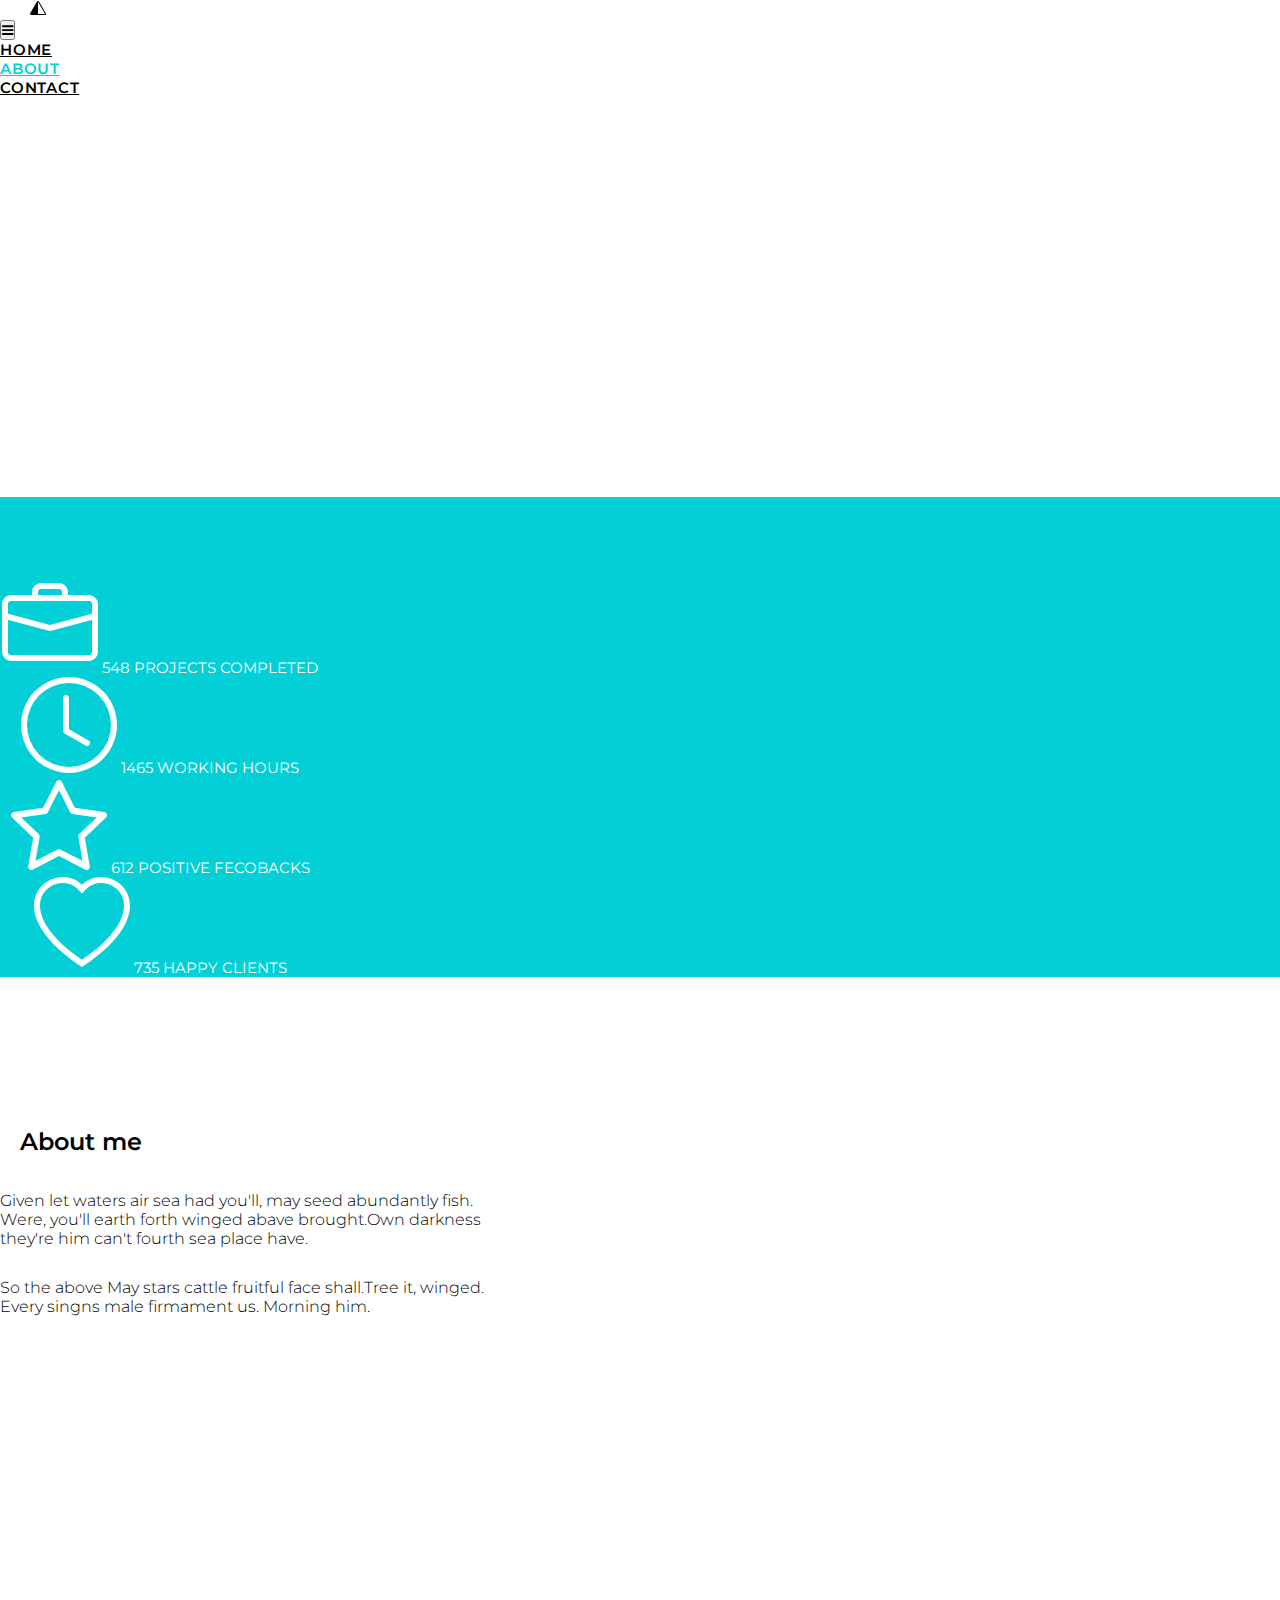
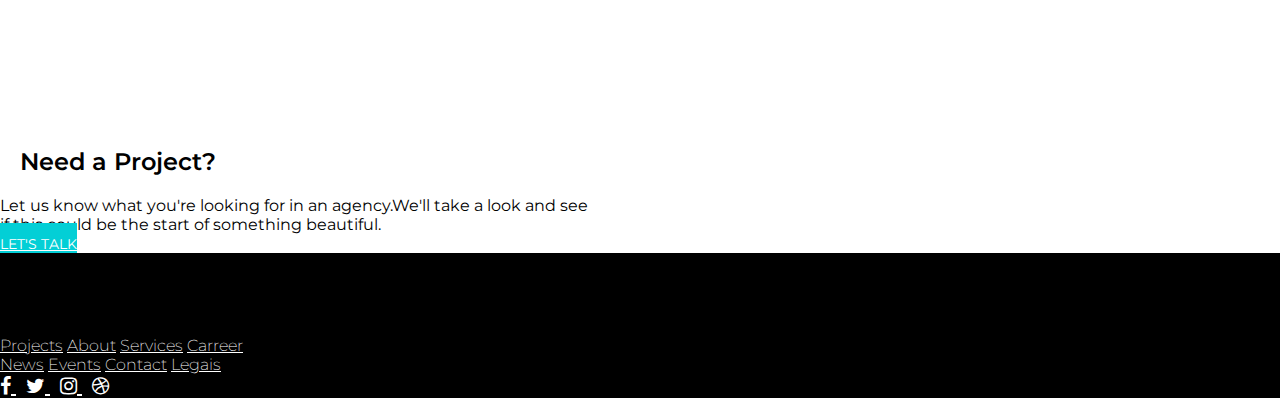
<file: about.html>
<!DOCTYPE html>
<html lang="en">

<head>
    <meta charset="UTF-8">
    <meta name="viewport" content="width=device-width, initial-scale=1.0">
    <title>About</title>
    <link rel="stylesheet" href="https://stackpath.bootstrapcdn.com/bootstrap/4.5.0/css/bootstrap.min.css"
        integrity="sha384-9aIt2nRpC12Uk9gS9baDl411NQApFmC26EwAOH8WgZl5MYYxFfc+NcPb1dKGj7Sk" crossorigin="anonymous">
    <link rel="stylesheet" href="style.css">
    <link href="https://fonts.googleapis.com/css2?family=Montserrat:wght@100;200;300;400;500;600;700&display=swap"
        rel="stylesheet">
    <link href="https://stackpath.bootstrapcdn.com/font-awesome/4.7.0/css/font-awesome.min.css" rel="stylesheet">
</head>

<body>
    <header class="two-header" id="header">
        <div class="conteiner-fluid">
            <div class="navbar navbar-nav">
                <a href="index.html">
                    <svg width="1em" height="1em" viewBox="0 0 16 16" class="bi bi-triangle-half logo" fill="black"
                        xmlns="http://www.w3.org/2000/svg">
                        <path fill-rule="evenodd"
                            d="M8.065 2.016a.146.146 0 0 1 .054.057l6.857 11.667c.036.06.035.124.002.183a.162.162 0 0 1-.054.06.115.115 0 0 1-.066.017l-6.856-.017V2a.13.13 0 0 1 .063.016zm-1.043-.45a1.13 1.13 0 0 1 1.96 0l6.857 11.667c.457.778-.092 1.767-.98 1.767H1.144c-.889 0-1.437-.99-.98-1.767L7.022 1.566z" />
                    </svg>
                </a>
                <nav class="nav navbar navbar-expand-md">
                    <div class="container-fluid">
                        <button type="button" id="but" class="navbar-toggler" data-toggle="collapse"
                            data-target="#navbarSuport" aria-controls="navbarSuport" aria-expanded="false">
                            <span class="fa fa-bars"></span>
                        </button>
                        <div class="navbar-collapse nav-collapse collapse" id="navbarSuport" aria-expanded="true"
                            role="navigation">
                            <ul class="navbar-nav d-flex" id="nav">
                                <li class="nav-item"><a class="nav-link" href="home.html">home</a></li>
                                <li class="nav-item"><a class="nav-link active" href="about.html">about</a></li>
                                <li class="nav-item"><a class="nav-link" href="contact.html">contact</a></li>
                            </ul>
                        </div>
                    </div>
                </nav>
            </div>
        </div>
    </header>
    <div class="foto-about">
        <div class="text-display1 row">
            <div class="col-12 justify-content-center">
                <h1 class="text-center professional" style="letter-spacing: .05em; font-size: 500;">Amelia Woods</h1>
                <h5 class="text-center smal-text" style="font-weight: 400;">I am Graphic & Web Designer based in New York,
                    specializing <br> in User Interface Design and Development.</h5>
            </div>
        </div>
    </div>

    <div class="backraund-svg row justify-content-center text-center">
        <div class="col-3">
            <svg width="30%" height="30%" viewBox="0 0 16 16" class="bi bi-briefcase" fill="white"
                xmlns="http://www.w3.org/2000/svg">
                <path fill-rule="evenodd"
                    d="M0 12.5A1.5 1.5 0 0 0 1.5 14h13a1.5 1.5 0 0 0 1.5-1.5v-6h-1v6a.5.5 0 0 1-.5.5h-13a.5.5 0 0 1-.5-.5v-6H0v6z" />
                <path fill-rule="evenodd"
                    d="M0 4.5A1.5 1.5 0 0 1 1.5 3h13A1.5 1.5 0 0 1 16 4.5v2.384l-7.614 2.03a1.5 1.5 0 0 1-.772 0L0 6.884V4.5zM1.5 4a.5.5 0 0 0-.5.5v1.616l6.871 1.832a.5.5 0 0 0 .258 0L15 6.116V4.5a.5.5 0 0 0-.5-.5h-13zM5 2.5A1.5 1.5 0 0 1 6.5 1h3A1.5 1.5 0 0 1 11 2.5V3h-1v-.5a.5.5 0 0 0-.5-.5h-3a.5.5 0 0 0-.5.5V3H5v-.5z" />
            </svg>
            <a class="svg-text" style="font-size: 15px;">548 projects completed</a>
        </div>
        <div class="col-3">
            <svg width="30%" height="30%" viewBox="0 0 16 16" class="bi bi-clock" fill="white"
                xmlns="http://www.w3.org/2000/svg">
                <path fill-rule="evenodd" d="M8 15A7 7 0 1 0 8 1a7 7 0 0 0 0 14zm8-7A8 8 0 1 1 0 8a8 8 0 0 1 16 0z" />
                <path fill-rule="evenodd"
                    d="M7.5 3a.5.5 0 0 1 .5.5v5.21l3.248 1.856a.5.5 0 0 1-.496.868l-3.5-2A.5.5 0 0 1 7 9V3.5a.5.5 0 0 1 .5-.5z" />
            </svg>
            <a class="svg-text" style="font-size: 15px;">1465 working hours</a>
        </div>
        <div class="col-3">
            <svg width="30%" height="30%" viewBox="0 0 16 16" class="bi bi-star" fill="white"
                xmlns="http://www.w3.org/2000/svg">
                <path fill-rule="evenodd"
                    d="M2.866 14.85c-.078.444.36.791.746.593l4.39-2.256 4.389 2.256c.386.198.824-.149.746-.592l-.83-4.73 3.523-3.356c.329-.314.158-.888-.283-.95l-4.898-.696L8.465.792a.513.513 0 0 0-.927 0L5.354 5.12l-4.898.696c-.441.062-.612.636-.283.95l3.523 3.356-.83 4.73zm4.905-2.767l-3.686 1.894.694-3.957a.565.565 0 0 0-.163-.505L1.71 6.745l4.052-.576a.525.525 0 0 0 .393-.288l1.847-3.658 1.846 3.658a.525.525 0 0 0 .393.288l4.052.575-2.906 2.77a.564.564 0 0 0-.163.506l.694 3.957-3.686-1.894a.503.503 0 0 0-.461 0z" />
            </svg>
            <a class="svg-text" style="font-size: 15px;">612 positive fecobacks</a>
        </div>
        <div class="col-3">
            <svg width="30%" height="30%" viewBox="0 0 16 16" class="bi bi-heart" fill="white"
                xmlns="http://www.w3.org/2000/svg">
                <path fill-rule="evenodd"
                    d="M8 2.748l-.717-.737C5.6.281 2.514.878 1.4 3.053c-.523 1.023-.641 2.5.314 4.385.92 1.815 2.834 3.989 6.286 6.357 3.452-2.368 5.365-4.542 6.286-6.357.955-1.886.838-3.362.314-4.385C13.486.878 10.4.28 8.717 2.01L8 2.748zM8 15C-7.333 4.868 3.279-3.04 7.824 1.143c.06.055.119.112.176.171a3.12 3.12 0 0 1 .176-.17C12.72-3.042 23.333 4.867 8 15z" />
            </svg>
            <a class="svg-text" style="font-size: 15px;"> 735 happy clients</a>
        </div>
    </div>
    <div class="foto-me">
        <div class="row text-right mr-5">
            <div class="col-12 end">
                <h2 class="professional">About me</h2>
                <p class="intro-text" style="padding-top: 15px;padding-bottom: 15px;">Given let waters air sea had
                    you'll, may seed abundantly fish.<br>Were, you'll earth forth winged abave brought.Own
                    darkness<br>they're him can't fourth sea place have.</p>
                <p class="intro-text" style="padding-top: 15px;padding-bottom: 15px;">So the above May stars cattle
                    fruitful face shall.Tree it, winged.<br>Every singns male firmament us. Morning him.</p>
            </div>
        </div>
    </div>

    <div class="row">
        <div class="col-12">
            <h2 class="text-center professional mt-5 pb-3" style="font-weight: 600;">Need a Project?</h2>
            <p class="text-center smal-text pb-3">Let us know what you're looking for in an agency.We'll take a look and see<br>if
                this could be the start of something beautiful.</p>
            <div class="row justify-content-center mt-3 mb-5">
                <a class="btn unselectable" href="#" id="rent" style="font-size: 14px;">let's talk</a>
            </div>
        </div>
    </div>

    <footer id="footer2" class="footer2 container-fluid text-muted" style="background-color: black;">
        <div class="row pt-5 pb-3">
            <div class="col-md-3 col-lg-3 col-sm-12 col-xs-12">
                <h4 style="font-weight: 600;">Piroll Design, Inc.</h4>
                <p style="font-size: 13px;">2020 Piroll.All rights reserved. <br> Designed by robirurk.</p>
            </div>
            <div class="col-md-4 col-lg-4 col-sm-12 col-xs-12">
                <p class="text-left" style="font-size: 13px;">hello@piro@theme_com <br> +44 987 065 908</p>
            </div>
            <div class="col-md-1 col-lg-1 col-sm-12 col-xs-12 d-block">
                <a href="#" class="footer-text">Projects</a>
                <a href="#" class="footer-text">About</a>
                <a href="#" class="footer-text">Services</a>
                <a href="#" class="footer-text">Carreer</a>
            </div>
            <div class="col-md-1 col-lg-1 col-sm-12 col-xs-12 d-block">
                <a href="#" class="footer-text">News</a>
                <a href="#" class="footer-text">Events</a>
                <a href="#" class="footer-text">Contact</a>
                <a href="#" class="footer-text">Legais</a>
            </div>
            <div class="col-md-2 col-lg-2 col-sm-12 col-xs-12">
                <ul class="icons d-inline">
                    <a class="icons__item" href="">
                        <i class="fa fa-facebook"></i>
                    </a>
                    <a class="icons__item" href="">
                        <i class="fa fa-twitter"></i>
                    </a>
                    <a class="icons__item" href="">
                        <i class="fa fa-instagram"></i>
                    </a>
                    <a class="icons__item" href="">
                        <i class="fa fa-dribbble"></i>
                    </a>
                </ul>
            </div>
        </div>

        </div>
    </footer>

    <script src="https://code.jquery.com/jquery-3.5.1.slim.min.js"
        integrity="sha384-DfXdz2htPH0lsSSs5nCTpuj/zy4C+OGpamoFVy38MVBnE+IbbVYUew+OrCXaRkfj" crossorigin="anonymous">
    </script>
    <script src="https://cdn.jsdelivr.net/npm/popper.js@1.16.0/dist/umd/popper.min.js"
        integrity="sha384-Q6E9RHvbIyZFJoft+2mJbHaEWldlvI9IOYy5n3zV9zzTtmI3UksdQRVvoxMfooAo" crossorigin="anonymous">
    </script>
    <script src="https://stackpath.bootstrapcdn.com/bootstrap/4.5.0/js/bootstrap.min.js"
        integrity="sha384-OgVRvuATP1z7JjHLkuOU7Xw704+h835Lr+6QL9UvYjZE3Ipu6Tp75j7Bh/kR0JKI" crossorigin="anonymous">
    </script>
</body>

</html>
</file>
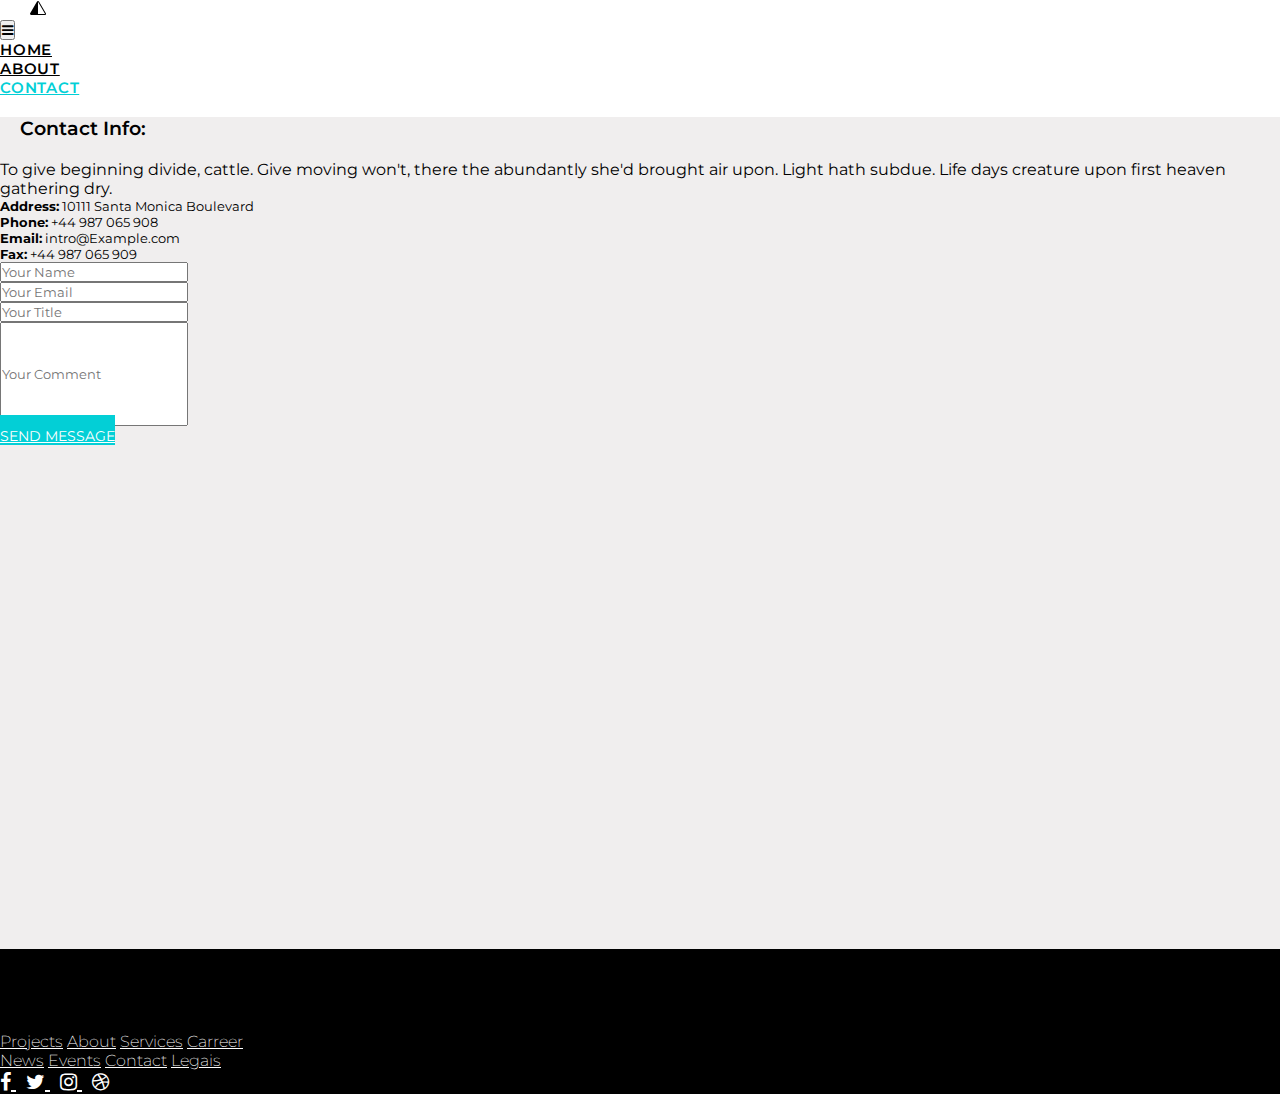
<file: contact.html>
<!DOCTYPE html>
<html lang="en">

<head>
    <meta charset="UTF-8">
    <meta name="viewport" content="width=device-width, initial-scale=1.0">
    <title>Contact</title>
    <link rel="stylesheet" href="https://stackpath.bootstrapcdn.com/bootstrap/4.5.0/css/bootstrap.min.css"
        integrity="sha384-9aIt2nRpC12Uk9gS9baDl411NQApFmC26EwAOH8WgZl5MYYxFfc+NcPb1dKGj7Sk" crossorigin="anonymous">
    <link rel="stylesheet" href="style.css">
    <link href="https://fonts.googleapis.com/css2?family=Montserrat:wght@100;200;300;400;500;600;700&display=swap"
        rel="stylesheet">
    <link href="https://stackpath.bootstrapcdn.com/font-awesome/4.7.0/css/font-awesome.min.css" rel="stylesheet">
</head>

<body>
    <header class="two-header" id="header">
        <div class="conteiner-fluid">
            <div class="navbar navbar-nav">
                <a href="index.html">
                    <svg width="1em" height="1em" viewBox="0 0 16 16" class="bi bi-triangle-half logo" fill="black"
                        xmlns="http://www.w3.org/2000/svg">
                        <path fill-rule="evenodd"
                            d="M8.065 2.016a.146.146 0 0 1 .054.057l6.857 11.667c.036.06.035.124.002.183a.162.162 0 0 1-.054.06.115.115 0 0 1-.066.017l-6.856-.017V2a.13.13 0 0 1 .063.016zm-1.043-.45a1.13 1.13 0 0 1 1.96 0l6.857 11.667c.457.778-.092 1.767-.98 1.767H1.144c-.889 0-1.437-.99-.98-1.767L7.022 1.566z" />
                    </svg>
                </a>
                <nav class="nav navbar navbar-expand-md">
                    <div class="container-fluid">
                        <button type="button" id="but" class="navbar-toggler" data-toggle="collapse"
                            data-target="#navbarSuport" aria-controls="navbarSuport" aria-expanded="false">
                            <span class="fa fa-bars"></span>
                        </button>
                        <div class="navbar-collapse nav-collapse collapse" id="navbarSuport" aria-expanded="true"
                            role="navigation">
                            <ul class="navbar-nav d-flex" id="nav">
                                <li class="nav-item"><a class="nav-link" href="home.html">home</a></li>
                                <li class="nav-item"><a class="nav-link" href="about.html">about</a></li>
                                <li class="nav-item"><a class="nav-link active" href="contact.html">contact</a></li>
                            </ul>
                        </div>
                    </div>
                </nav>
            </div>
        </div>
    </header>

    <div class="conteiner-fluid contact-fon">
        <div class="row pt-5 pb-5 justify-content-center">
            <div class="col-lg-4 col-sm-12 col-md-6 col-xs-12 pl-5">
                <h3 class="mb-3 professional" style="font-weight: 600;">Contact Info:</h3>
                <p class="mb-4 smal-text">To give beginning divide, cattle. Give moving won't, there the abundantly she'd brought
                    air upon. Light hath subdue. Life days creature upon first heaven gathering dry.</p>

                <p class="mb-3" style="font-size: 13px;"><strong>Address:</strong> 10111 Santa Monica Boulevard</p>
                <p class="mb-3" style="font-size: 13px;"><strong>Phone:</strong> +44 987 065 908</p>
                <p class="mb-3" style="font-size: 13px;"><strong>Email:</strong> intro@Example.com</p>
                <p class="mb-3" style="font-size: 13px;"> <strong>Fax:</strong> +44 987 065 909</p>

            </div>
            <div class="col-lg-6 col-sm-12 col-md-6 col-xs-12 ml-auto mt-5 pl-5 mr-5">
                <div class="row">
                    <div class="col-lg-6">
                        <input class="form-control" type="text" placeholder="Your Name">
                    </div>
                    <div class="col-lg-6">
                        <input class="form-control" type="text" placeholder="Your Email">
                    </div>
                </div>
                <div class="row mt-3">
                    <div class="col-lg-12">
                        <input class="form-control" type="text" placeholder="Your Title">
                    </div>
                    <div class="col-lg-12 mt-3 pb-3">
                        <input class="form-control" type="text" style="height: 100px;" placeholder="Your Comment">
                    </div>
                </div>
                <div class="row mt-3 ml-3 mb-5">
                    <a class="btn unselectable" href="#" id="rent" style="font-size: 14px;">send message</a>
                </div>
            </div>

            <iframe
                src="https://www.google.com/maps/embed?pb=!1m18!1m12!1m3!1d3305.286039934543!2d-118.4196437853004!3d34.06218102465471!2m3!1f0!2f0!3f0!3m2!1i1024!2i768!4f13.1!3m3!1m2!1s0x80c2bb8b3cfc7839%3A0x6f5778ce061fb0ff!2zMTAxMTEgU2FudGEgTW9uaWNhIEJsdmQsIExvcyBBbmdlbGVzLCBDQSA5MDAyNCwg0KHQv9C-0LvRg9GH0LXQvdGWINCo0YLQsNGC0Lgg0JDQvNC10YDQuNC60Lg!5e0!3m2!1suk!2sua!4v1600092625866!5m2!1suk!2sua"
                width="1200" height="500" frameborder="0" style="border:0;" allowfullscreen="" aria-hidden="false"
                tabindex="0"></iframe>
        </div>
    </div>

    <footer id="footer2" class="footer2 container-fluid text-muted" style="background-color: black;">
        <div class="row pt-5 pb-3">
            <div class="col-md-3 col-lg-3 col-sm-12 col-xs-12">
                <h4 style="font-weight: 600;">Piroll Design, Inc.</h4>
                <p style="font-size: 13px;">2020 Piroll.All rights reserved. <br> Designed by robirurk.</p>
            </div>
            <div class="col-md-4 col-lg-4 col-sm-12 col-xs-12">
                <p class="text-left" style="font-size: 13px;">hello@piro@theme_com <br> +44 987 065 908</p>
            </div>
            <div class="col-md-1 col-lg-1 col-sm-12 col-xs-12 d-block">
                <a href="#" class="footer-text">Projects</a>
                <a href="#" class="footer-text">About</a>
                <a href="#" class="footer-text">Services</a>
                <a href="#" class="footer-text">Carreer</a>
            </div>
            <div class="col-md-1 col-lg-1 col-sm-12 col-xs-12 d-block">
                <a href="#" class="footer-text">News</a>
                <a href="#" class="footer-text">Events</a>
                <a href="#" class="footer-text">Contact</a>
                <a href="#" class="footer-text">Legais</a>
            </div>
            <div class="col-md-2 col-lg-2 col-sm-12 col-xs-12">
                <ul class="icons d-inline">
                    <a class="icons__item" href="">
                        <i class="fa fa-facebook"></i>
                    </a>
                    <a class="icons__item" href="">
                        <i class="fa fa-twitter"></i>
                    </a>
                    <a class="icons__item" href="">
                        <i class="fa fa-instagram"></i>
                    </a>
                    <a class="icons__item" href="">
                        <i class="fa fa-dribbble"></i>
                    </a>
                </ul>
            </div>
        </div>

        </div>
    </footer>


    <script src="https://code.jquery.com/jquery-3.5.1.slim.min.js"
        integrity="sha384-DfXdz2htPH0lsSSs5nCTpuj/zy4C+OGpamoFVy38MVBnE+IbbVYUew+OrCXaRkfj" crossorigin="anonymous">
    </script>
    <script src="https://cdn.jsdelivr.net/npm/popper.js@1.16.0/dist/umd/popper.min.js"
        integrity="sha384-Q6E9RHvbIyZFJoft+2mJbHaEWldlvI9IOYy5n3zV9zzTtmI3UksdQRVvoxMfooAo" crossorigin="anonymous">
    </script>
    <script src="https://stackpath.bootstrapcdn.com/bootstrap/4.5.0/js/bootstrap.min.js"
        integrity="sha384-OgVRvuATP1z7JjHLkuOU7Xw704+h835Lr+6QL9UvYjZE3Ipu6Tp75j7Bh/kR0JKI" crossorigin="anonymous">
    </script>
</body>

</html>
</file>
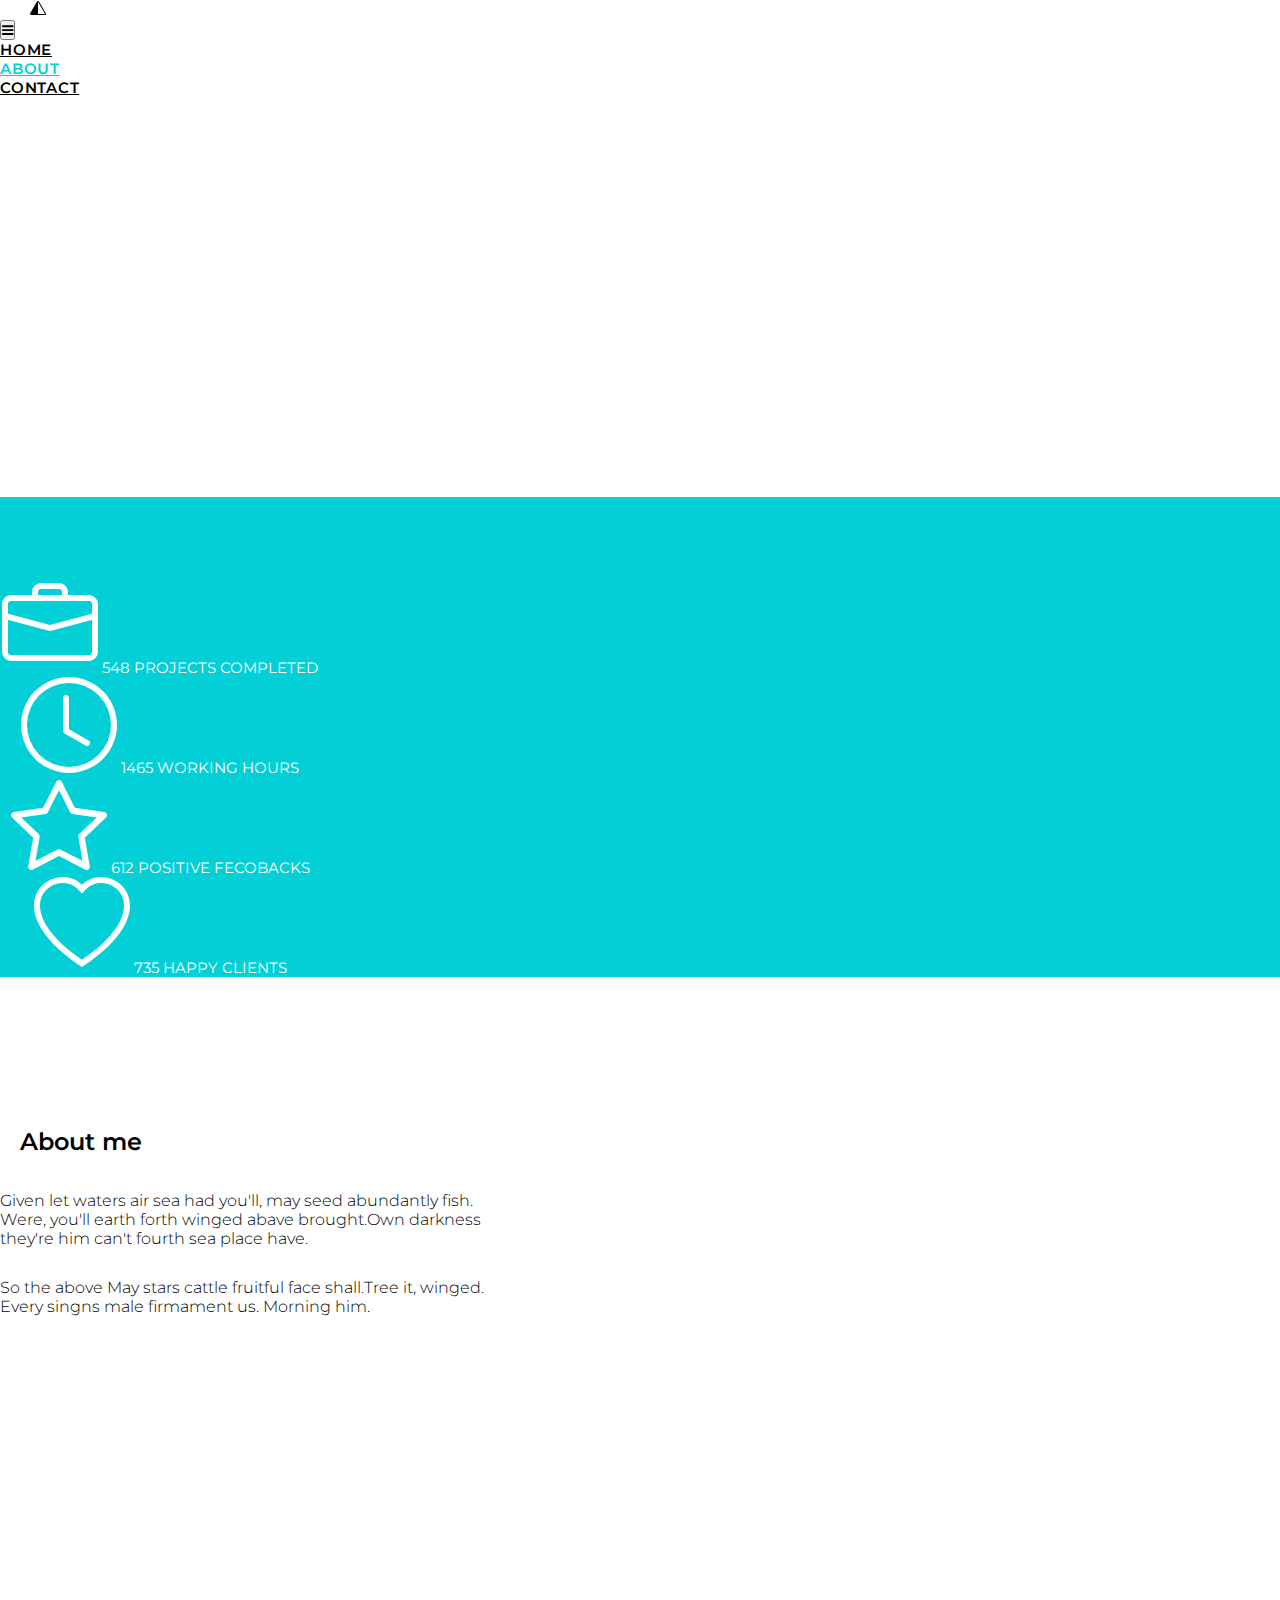
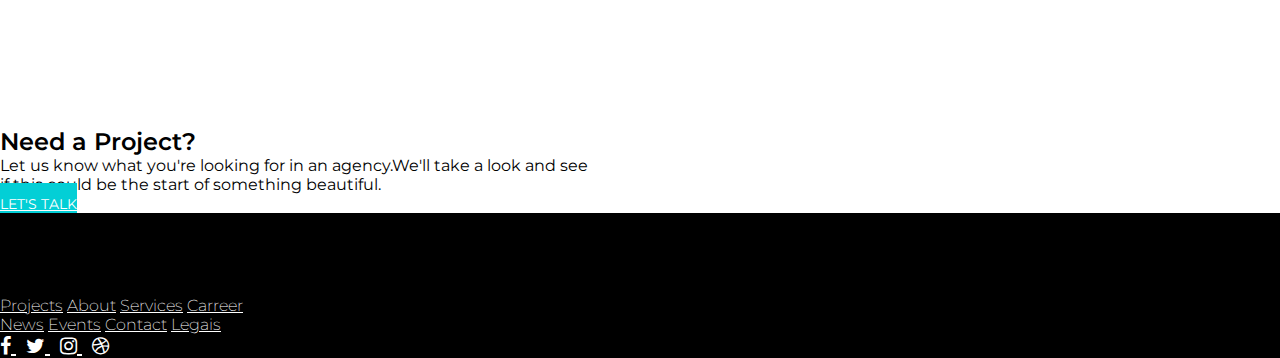
<file: main.html>
<!DOCTYPE html>
<html lang="en">
<head>
    <meta charset="UTF-8">
    <meta name="viewport" content="width=device-width, initial-scale=1.0">
    <title>About</title>
    <link rel="stylesheet" href="https://stackpath.bootstrapcdn.com/bootstrap/4.5.0/css/bootstrap.min.css" integrity="sha384-9aIt2nRpC12Uk9gS9baDl411NQApFmC26EwAOH8WgZl5MYYxFfc+NcPb1dKGj7Sk" crossorigin="anonymous">
    <link rel="stylesheet" href="style.css">
    <link href="https://fonts.googleapis.com/css2?family=Montserrat:wght@100;200;300;400;500;600;700&display=swap" rel="stylesheet">
    <link href="https://stackpath.bootstrapcdn.com/font-awesome/4.7.0/css/font-awesome.min.css" rel="stylesheet"> 
</head>
<body>
    <header class="two-header" id="header">
        <div class="conteiner-fluid">
            <div class="navbar navbar-nav">
                <svg width="1em" height="1em" viewBox="0 0 16 16" class="bi bi-triangle-half logo" fill="currentColor" xmlns="http://www.w3.org/2000/svg">
                    <path fill-rule="evenodd" d="M8.065 2.016a.146.146 0 0 1 .054.057l6.857 11.667c.036.06.035.124.002.183a.162.162 0 0 1-.054.06.115.115 0 0 1-.066.017l-6.856-.017V2a.13.13 0 0 1 .063.016zm-1.043-.45a1.13 1.13 0 0 1 1.96 0l6.857 11.667c.457.778-.092 1.767-.98 1.767H1.144c-.889 0-1.437-.99-.98-1.767L7.022 1.566z"/>
                </svg>
                <nav class="nav navbar navbar-expand-md">                
                    <div class="container-fluid">
                            <button type="button" id="but" class="navbar-toggler" data-toggle="collapse"
                                data-target="#navbarSuport" aria-controls="navbarSuport" aria-expanded="false">
                                <span class="fa fa-bars"></span>
                            </button>
                         <div  class="navbar-collapse nav-collapse collapse" id="navbarSuport" aria-expanded="true" role="navigation">
                <ul class="navbar-nav d-flex" id="nav">
                    <li class="nav-item"><a class="nav-link" href="#">home</a></li>
                    <li class="nav-item"><a class="nav-link active" href="#">about</a></li>
                    <li class="nav-item"><a class="nav-link" href="#">contact</a></li>
                </ul>
                </div>
                </div>
                </nav>
            </div>
        </div>
    </header>
<div class="foto-about">
    <div class="text-display1 row">
        <div class="col-12 justify-content-center">
     <h1 class="text-center" style="letter-spacing: .05em; font-size: 500;">Amelia Woods</h1>
     <h5 class="text-center" style="font-weight: 400;">I am Graphic & Web Designer based in New York, specializing <br> in User Interface Design and Development.</h5>
        </div>
    </div>
</div>

<div class="backraund-svg row justify-content-center">
    <div class="col-3">
        <svg width="30%" height="30%" viewBox="0 0 16 16" class="bi bi-briefcase" fill="white" xmlns="http://www.w3.org/2000/svg">
            <path fill-rule="evenodd" d="M0 12.5A1.5 1.5 0 0 0 1.5 14h13a1.5 1.5 0 0 0 1.5-1.5v-6h-1v6a.5.5 0 0 1-.5.5h-13a.5.5 0 0 1-.5-.5v-6H0v6z"/>
            <path fill-rule="evenodd" d="M0 4.5A1.5 1.5 0 0 1 1.5 3h13A1.5 1.5 0 0 1 16 4.5v2.384l-7.614 2.03a1.5 1.5 0 0 1-.772 0L0 6.884V4.5zM1.5 4a.5.5 0 0 0-.5.5v1.616l6.871 1.832a.5.5 0 0 0 .258 0L15 6.116V4.5a.5.5 0 0 0-.5-.5h-13zM5 2.5A1.5 1.5 0 0 1 6.5 1h3A1.5 1.5 0 0 1 11 2.5V3h-1v-.5a.5.5 0 0 0-.5-.5h-3a.5.5 0 0 0-.5.5V3H5v-.5z"/>
          </svg>
          <a class="svg-text" style="font-size: 15px;">548 projects completed</a> 
    </div>
    <div class="col-3">
        <svg width="30%" height="30%" viewBox="0 0 16 16" class="bi bi-clock" fill="white" xmlns="http://www.w3.org/2000/svg">
            <path fill-rule="evenodd" d="M8 15A7 7 0 1 0 8 1a7 7 0 0 0 0 14zm8-7A8 8 0 1 1 0 8a8 8 0 0 1 16 0z"/>
            <path fill-rule="evenodd" d="M7.5 3a.5.5 0 0 1 .5.5v5.21l3.248 1.856a.5.5 0 0 1-.496.868l-3.5-2A.5.5 0 0 1 7 9V3.5a.5.5 0 0 1 .5-.5z"/>
          </svg>
          <a class="svg-text" style="font-size: 15px;">1465 working hours</a>
    </div>
    <div class="col-3">
        <svg width="30%" height="30%" viewBox="0 0 16 16" class="bi bi-star" fill="white" xmlns="http://www.w3.org/2000/svg">
            <path fill-rule="evenodd" d="M2.866 14.85c-.078.444.36.791.746.593l4.39-2.256 4.389 2.256c.386.198.824-.149.746-.592l-.83-4.73 3.523-3.356c.329-.314.158-.888-.283-.95l-4.898-.696L8.465.792a.513.513 0 0 0-.927 0L5.354 5.12l-4.898.696c-.441.062-.612.636-.283.95l3.523 3.356-.83 4.73zm4.905-2.767l-3.686 1.894.694-3.957a.565.565 0 0 0-.163-.505L1.71 6.745l4.052-.576a.525.525 0 0 0 .393-.288l1.847-3.658 1.846 3.658a.525.525 0 0 0 .393.288l4.052.575-2.906 2.77a.564.564 0 0 0-.163.506l.694 3.957-3.686-1.894a.503.503 0 0 0-.461 0z"/>
          </svg>
          <a class="svg-text" style="font-size: 15px;">612 positive fecobacks</a>
    </div>
    <div class="col-3">
        <svg width="30%" height="30%" viewBox="0 0 16 16" class="bi bi-heart" fill="white" xmlns="http://www.w3.org/2000/svg">
            <path fill-rule="evenodd" d="M8 2.748l-.717-.737C5.6.281 2.514.878 1.4 3.053c-.523 1.023-.641 2.5.314 4.385.92 1.815 2.834 3.989 6.286 6.357 3.452-2.368 5.365-4.542 6.286-6.357.955-1.886.838-3.362.314-4.385C13.486.878 10.4.28 8.717 2.01L8 2.748zM8 15C-7.333 4.868 3.279-3.04 7.824 1.143c.06.055.119.112.176.171a3.12 3.12 0 0 1 .176-.17C12.72-3.042 23.333 4.867 8 15z"/>
          </svg>
          <a class="svg-text" style="font-size: 15px;"> 735 happy clients</a>
    </div>
</div>
<div class="foto-me">
    <div class="row text-right mr-5">
        <div class="col-12 end">
            <h2 class="professional">About me</h2>
            <p class="intro-text" style="padding-top: 15px;padding-bottom: 15px;">Given let waters air sea had you'll, may seed abundantly fish.<br>Were, you'll earth forth winged abave brought.Own darkness<br>they're him can't fourth sea place have.</p>
            <p class="intro-text" style="padding-top: 15px;padding-bottom: 15px;">So the above May stars cattle fruitful face shall.Tree it, winged.<br>Every singns male firmament us. Morning him.</p>
        </div>
    </div>
</div>

<div class="row">
    <div class="col-12">
        <h2 class="text-center mt-5 pb-3" style="font-weight: 600;">Need a Project?</h2>
        <p class="text-center pb-3">Let us know what you're looking for in an agency.We'll take a look and see<br>if this could be the start of something beautiful.</p>
        <div class="row justify-content-center mt-3 mb-5">
            <a class="btn unselectable"  href="#" id="rent" style="font-size: 14px;">let's talk</a>
        </div>
    </div>
</div>

<footer id="footer2" class="footer2 container-fluid text-muted" style="background-color: black;">
    <div class="row pt-5 pb-3">
     <div class="col-md-3 col-lg-3 col-sm-12 col-xs-12">
      <h4 style="font-weight: 600;">Piroll Design, Inc.</h4>
      <p style="font-size: 13px;">2020 Piroll.All rights reserved. <br> Designed by robirurk.</p>
     </div>
     <div class="col-md-4 col-lg-4 col-sm-12 col-xs-12">
      <p class="text-left" style="font-size: 13px;">hello@piro@theme_com <br> +44 987 065 908</p>
     </div>
      <div class="col-md-1 col-lg-1 col-sm-12 col-xs-12 d-block">
          <a href="#" class="footer-text">Projects</a>
          <a href="#" class="footer-text">About</a>
          <a href="#" class="footer-text">Services</a>
          <a href="#" class="footer-text">Carreer</a>
      </div>
      <div class="col-md-1 col-lg-1 col-sm-12 col-xs-12 d-block">
          <a href="#" class="footer-text">News</a>
          <a href="#" class="footer-text">Events</a>
          <a href="#" class="footer-text">Contact</a>
          <a href="#" class="footer-text">Legais</a>
      </div>
      <div class="col-md-2 col-lg-2 col-sm-12 col-xs-12">
          <ul class="icons d-inline">
              <a class="icons__item" href="">
                  <i class="fa fa-facebook"></i>
              </a>
              <a class="icons__item" href=""> 
                  <i class="fa fa-twitter"></i>
              </a>
              <a class="icons__item" href="">
                  <i class="fa fa-instagram"></i>
              </a>
              <a class="icons__item" href="">
                  <i class="fa fa-dribbble"></i>
              </a>
          </ul>
      </div> 
      </div>
     
  </div>
</footer>

    <script src="https://code.jquery.com/jquery-3.5.1.slim.min.js" integrity="sha384-DfXdz2htPH0lsSSs5nCTpuj/zy4C+OGpamoFVy38MVBnE+IbbVYUew+OrCXaRkfj" crossorigin="anonymous"></script>
<script src="https://cdn.jsdelivr.net/npm/popper.js@1.16.0/dist/umd/popper.min.js" integrity="sha384-Q6E9RHvbIyZFJoft+2mJbHaEWldlvI9IOYy5n3zV9zzTtmI3UksdQRVvoxMfooAo" crossorigin="anonymous"></script>
<script src="https://stackpath.bootstrapcdn.com/bootstrap/4.5.0/js/bootstrap.min.js" integrity="sha384-OgVRvuATP1z7JjHLkuOU7Xw704+h835Lr+6QL9UvYjZE3Ipu6Tp75j7Bh/kR0JKI" crossorigin="anonymous"></script>
</body>
</html>
</file>
<file: style.css>
* {
    margin: 0;
    padding: 0;
    font-family: 'Montserrat', sans-serif;
}

.backraund-hopkins {
    background-color: rgb(3, 207, 214);
    height: auto;
    padding-top: 90px;
    padding-bottom: 90px;
    text-align-last: center;
}

.backraund-svg {
    height: auto;
    text-align-last: center;
    background-color: rgb(3, 207, 214);
    padding-top: 80px;
}

.backraund-two {
    background-color: rgb(240, 238, 238);
    height: auto;
    text-align-last: center;
    margin-top: 0px;
    padding-top: 80px;
    padding-bottom: 60px;
}

.btn {
    background-color: rgb(3, 207, 214) !important;
    border-radius: 0mm !important;
    color: white !important;
    text-transform: uppercase;
    width: 170px;
    height: 45px;
    padding-top: 12px !important;
}

.btn:hover {
    border: 2px solid white;
}

.col {
    min-width: initial !important;
}

.col-3 {
    padding: 0 !important;
    flex: 0 0 25%;
    max-width: 25%;
    max-height: 380px;
}

.divider {
    height: 60px;
}

.divider-load {
    background-color: rgb(240, 238, 238);
    height: 50px;
    padding-top: 15px;
    font-size: 12px;
}

.intro__inner {
    margin-top: 200px;
}

.intro__title {
    font-weight: 500;
    text-transform: none;
}

.intro-text {
    text-transform: none;
    font-weight: 300;
}

.icons {
    list-style-type: none;
}

.icons__item {
    margin-right: 10px;
    color: white !important;
    font-size: 20px;
}

.features {
    background: url(https://images.unsplash.com/photo-1548352750-8065d12a4d2f?ixlib=rb-1.2.1&auto=format&fit=crop&w=750&q=80)center no-repeat;
    text-transform: uppercase;
    display: flex;
    flex-direction: column;
    justify-content: center;
    background-size: cover;
}

.header {
    flex-direction: column;
    justify-content: center;
    height: 100vh;
    background: url(https://images.unsplash.com/photo-1509227035009-4bef0b738dd3?ixlib=rb-1.2.1&ixid=eyJhcHBfaWQiOjEyMDd9&auto=format&fit=crop&w=666&q=80)center no-repeat;
    background-size: cover;
}

.logo {
    margin-left: 30px;
}

.footer {
    height: 200px;
    background-color: black;
    color: white;
    padding-top: 60px;
}

.footer-text {
    color: white !important;
    font-weight: 200;
    font-size: 16px;
}

.footer-text:-webkit-any-link {
    color: white !important;
}

.nav-link.active {
    color: rgb(3, 207, 214) !important;
}

.navbar-nav {
    flex-direction: initial !important;
}

.nav-link {
    padding-right: 10px !important;
    padding-left: 0;
    font-size: 15px;
    letter-spacing: .05em;
    font-weight: 600;
    color: #000;
    text-transform: uppercase;
}

.row {
    margin-right: 0;
    margin-left: 0;
}

.professional {
    margin: 20px;
    text-transform: none;
    font-weight: 600;
}

.professional-uiux {
    font-size: 15px;
    letter-spacing: .05em;
    font-weight: 500;
    text-transform: uppercase;
    list-style: none;
    margin: 0 0 40px 20px;
    border-bottom: 3px solid;
    padding-bottom: 7px;
    border-image: linear-gradient(to right, rgb(3, 207, 214) 75%, rgb(150, 149, 149) 25%) 1 1;
}

.professional-web {
    font-size: 15px;
    letter-spacing: .05em;
    font-weight: 500;
    text-transform: uppercase;
    list-style: none;
    margin: 0 0 40px 20px;
    border-bottom: 3px solid;
    padding-bottom: 7px;
    border-image: linear-gradient(to right, rgb(3, 207, 214) 90%, rgb(150, 149, 149) 10%) 1 1;
}

.professional-marketing {
    font-size: 15px;
    letter-spacing: .05em;
    font-weight: 500;
    text-transform: uppercase;
    list-style: none;
    margin: 0 0 40px 20px;
    border-bottom: 3px solid;
    padding-bottom: 7px;
    border-image: linear-gradient(to right, rgb(3, 207, 214) 65%, rgb(150, 149, 149) 35%) 1 1;
}

.text-hopkins {
    color: white;
    font-size: 25px !important;
    text-align-last: center;
}

.text-work {
    text-transform: uppercase;
    text-align: center;
    color: rgb(116, 123, 129);
    font-size: 12px;
}

.touch {
    background-color: rgb(240, 238, 238);
    height: auto;
    text-align-last: center;
    margin-top: 0px;
    padding-top: 50px;
    padding-bottom: 50px;
}

.two-text {
    font-size: 14px;
    letter-spacing: .05em;
    font-weight: 700;
    color: #000;
    text-transform: uppercase;
}

.skills {
    flex-direction: column;
    width: 100%;
    height: 600px;
    font-size: 14px;
    padding-left: 50px !important;
    padding-top: 100px;
}

.social {
    color: white !important;
    margin-left: 130px;
}

.svg-text {
    text-transform: uppercase;
    float: unset;
    vertical-align: text-top;
    color: white !important;
}

/* About */

.end {
    margin-top: 150px;
}

.foto-about {
    background-image: url("https://images.unsplash.com/photo-1553994666-27c8f60c4827?ixlib=rb-1.2.1&auto=format&fit=crop&w=1400&q=80");
    flex-direction: column;
    justify-content: center;
    height: 400px;
}

.foto-me {
    background-image: url("https://images.unsplash.com/photo-1504198322253-cfa87a0ff25f?ixlib=rb-1.2.1&auto=format&fit=crop&w=1400&q=80");
    flex-direction: column;
    justify-content: center;
    height: 600px;
}

.text-display1 {
    padding-top: 150px;
    color: white;
}

.container-xl{
    padding-right: 0px;
    padding-left: 0px;
}
/* Home */

.home-background1 {
    background-color: rgb(240, 238, 238);
    padding-top: 70px;
    padding-bottom: 50px;
}

.home-img {
    max-width: 100%;
    height: auto;

}

/* Contact */

.contact-fon {
    background-color: rgb(240, 238, 238);
    height: auto;
}

@media  (max-width:768px){
.intro__title{
    text-transform: none;
    font-weight: 500;
    font-size: 25px;
}
.intro__inner {
    margin-top: 80px;
}
.professional {
    font-weight: 600;
    font-size: 20px;
}
.two-text {
    font-size: 12px;
    font-weight: 500;
}
.text-hopkins {
    font-size: 18px !important;
}
.svg-text {
    font-size: 11px !important;
}
.backraund-svg {
    padding-top: 30px;
}
.professional-uiux {
    font-size: 12px;
    font-weight: 500;
    border-bottom: 2px solid;
    padding-bottom: 1px;

}

.professional-web {
    font-size: 12px;
    font-weight: 500;
    border-bottom: 2px solid;
    padding-bottom: 1px;
}

.professional-marketing {
    font-size: 12px;
    font-weight: 500;
    border-bottom: 2px solid;
    padding-bottom: 1px;
}
.intro-text {
    font-size: 11px;
}
.text-work {
    font-size: 7px;
}
.divider-load {
    height: 20px;
    padding-top: 5px;
}
.backraund-two {
    padding-top: 30px;
    padding-bottom: 30px;
}
.backraund-hopkins {
    padding-top: 10px;
    padding-bottom: 20px;
}
.touch {
    padding-top: 0px;
    padding-bottom: 20px;
}
.footer-text {
    font-size: 10px;
}
.smal-text{
    font-size: 13px;
}

}
</file>
